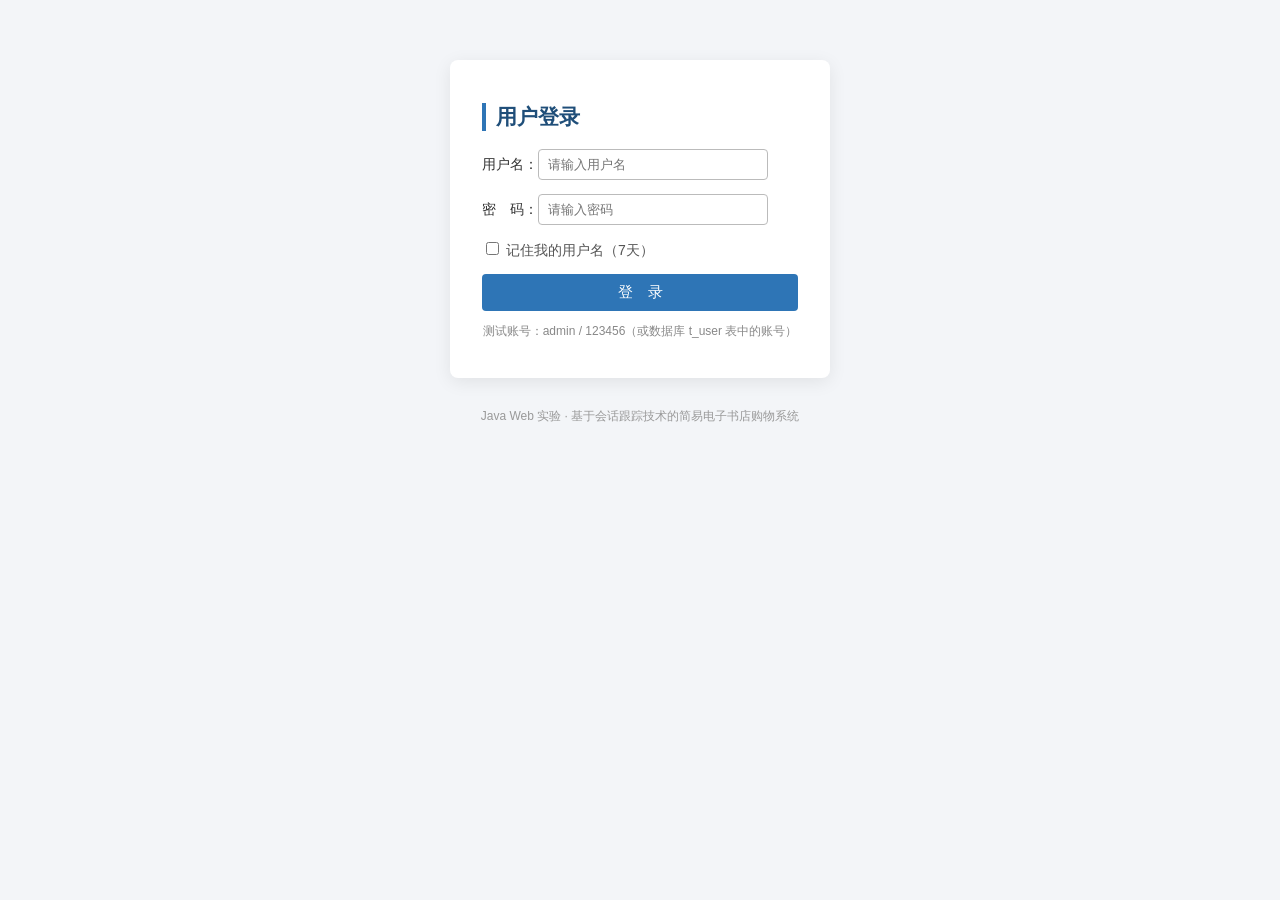
<file: __-__-__________/bookstore/src/main/webapp/login.html>
<!DOCTYPE html>
<html lang="zh-CN">
<head>
    <meta charset="UTF-8">
    <title>用户登录 - 简易电子书店</title>
    <!-- 使用相对路径：直接访问 /bookstore/login.html 或由 /bookstore/login 转发过来时都能正确加载 -->
    <link rel="stylesheet" href="css/style.css">
</head>
<body>
<div class="container">
    <div class="login-box">
        <h2>用户登录</h2>

        <!-- 登录失败提示（由下方脚本控制显示） -->
        <div id="errorMsg" class="msg error" style="display:none">用户名或密码错误，请重新输入！</div>
        <!-- Cookie 回显提示 -->
        <div id="cookieMsg" class="msg info" style="display:none"></div>

        <!-- 登录表单：POST 方式提交给 LoginServlet（/login） -->
        <form action="login" method="post">
            <label>用户名：<input type="text" id="username" name="username" placeholder="请输入用户名" required></label>
            <label>密　码：<input type="password" name="password" placeholder="请输入密码" required></label>
            <label class="remember"><input type="checkbox" name="remember" value="yes"> 记住我的用户名（7天）</label>
            <button type="submit">登　录</button>
        </form>

        <p class="hint">测试账号：admin / 123456（或数据库 t_user 表中的账号）</p>
    </div>
    <div class="footer">Java Web 实验 · 基于会话跟踪技术的简易电子书店购物系统</div>
</div>

<script>
    /**
     * 读取指定名称的 Cookie。
     * document.cookie 的格式为 "name1=value1; name2=value2"，逐个遍历查找。
     * 服务器写入时用 URLEncoder 编码（空格变成 +），这里先把 + 还原再解码。
     */
    function getCookie(name) {
        var arr = document.cookie ? document.cookie.split(/;\s*/) : [];
        for (var i = 0; i < arr.length; i++) {
            var pos = arr[i].indexOf('=');
            if (pos > 0 && arr[i].substring(0, pos) === name) {
                try {
                    return decodeURIComponent(arr[i].substring(pos + 1).replace(/\+/g, ' '));
                } catch (e) {
                    return '';
                }
            }
        }
        return '';
    }

    // 页面加载时：如果浏览器中存在保存用户名的 Cookie，把用户名回显到输入框
    window.onload = function () {
        var name = getCookie('username');
        if (name) {
            document.getElementById('username').value = name;
            var tip = document.getElementById('cookieMsg');
            tip.textContent = '已从 Cookie 中读取到用户名：' + name;
            tip.style.display = 'block';
        }
        // 登录失败时 LoginServlet 使用请求转发回到本页面，地址栏仍是 .../login，据此显示错误提示
        if (/\/login(;[^\/]*)?$/.test(location.pathname)) {
            document.getElementById('errorMsg').style.display = 'block';
        }
    };
</script>
</body>
</html>
</file>
<file: __-__-__________/bookstore/src/main/webapp/css/style.css>
/* Bookstore session-tracking demo - shared stylesheet (ASCII only) */
* { box-sizing: border-box; }
body {
    margin: 0;
    background: #f3f5f8;
    font-family: "Microsoft YaHei", "PingFang SC", Arial, sans-serif;
    color: #333;
    font-size: 14px;
}
.container { width: 960px; max-width: 96%; margin: 24px auto; }
h2 { color: #1f4e79; border-left: 4px solid #2e75b6; padding-left: 10px; }

/* navigation bar */
.nav {
    background: #1f4e79;
    color: #fff;
    padding: 12px 18px;
    border-radius: 6px;
    display: flex;
    align-items: center;
    gap: 18px;
}
.nav .brand { font-size: 18px; font-weight: bold; margin-right: auto; }
.nav a { color: #fff; text-decoration: none; }
.nav a:hover { text-decoration: underline; }
.nav .logout { background: #c0392b; padding: 4px 12px; border-radius: 4px; }

/* session info box */
.session-info {
    background: #fffbe6;
    border: 1px solid #f0d58c;
    border-radius: 6px;
    padding: 10px 14px;
    margin: 14px 0;
    line-height: 1.9;
}
.session-info code { color: #c0392b; font-size: 13px; }

/* tables */
table { width: 100%; border-collapse: collapse; background: #fff; }
th, td { border: 1px solid #dde3ea; padding: 9px 10px; text-align: center; }
th { background: #2e75b6; color: #fff; }
tr:nth-child(even) td { background: #f7f9fc; }
tr.total td { font-weight: bold; background: #eaf1fb; }
.price { color: #c0392b; font-weight: bold; }

/* buttons */
.btn {
    display: inline-block;
    background: #2e75b6;
    color: #fff;
    padding: 5px 14px;
    border-radius: 4px;
    text-decoration: none;
}
.btn:hover { background: #1f4e79; }
.btn.gray { background: #7f8c8d; }
.btn.red { background: #c0392b; }
.actions { margin-top: 16px; }

/* messages */
.msg { padding: 10px 14px; border-radius: 5px; margin: 12px 0; }
.msg.error { background: #fdecea; color: #b03a2e; border: 1px solid #f5b7b1; }
.msg.success { background: #e9f7ef; color: #1e8449; border: 1px solid #a9dfbf; }
.msg.info { background: #eaf2fb; color: #1f4e79; border: 1px solid #aed6f1; }

/* login box */
.login-box {
    width: 380px;
    margin: 60px auto 20px;
    background: #fff;
    padding: 26px 32px;
    border-radius: 8px;
    box-shadow: 0 4px 18px rgba(0, 0, 0, 0.08);
}
.login-box label { display: block; margin: 14px 0; }
.login-box input[type=text], .login-box input[type=password] {
    width: 230px;
    padding: 7px 9px;
    border: 1px solid #bbb;
    border-radius: 4px;
}
.login-box .remember { color: #555; }
.login-box button {
    width: 100%;
    padding: 9px;
    background: #2e75b6;
    color: #fff;
    border: none;
    border-radius: 4px;
    font-size: 15px;
    cursor: pointer;
}
.login-box button:hover { background: #1f4e79; }
.hint { color: #888; font-size: 12px; text-align: center; }
.footer { text-align: center; color: #999; font-size: 12px; margin: 30px 0 10px; }
</file>
